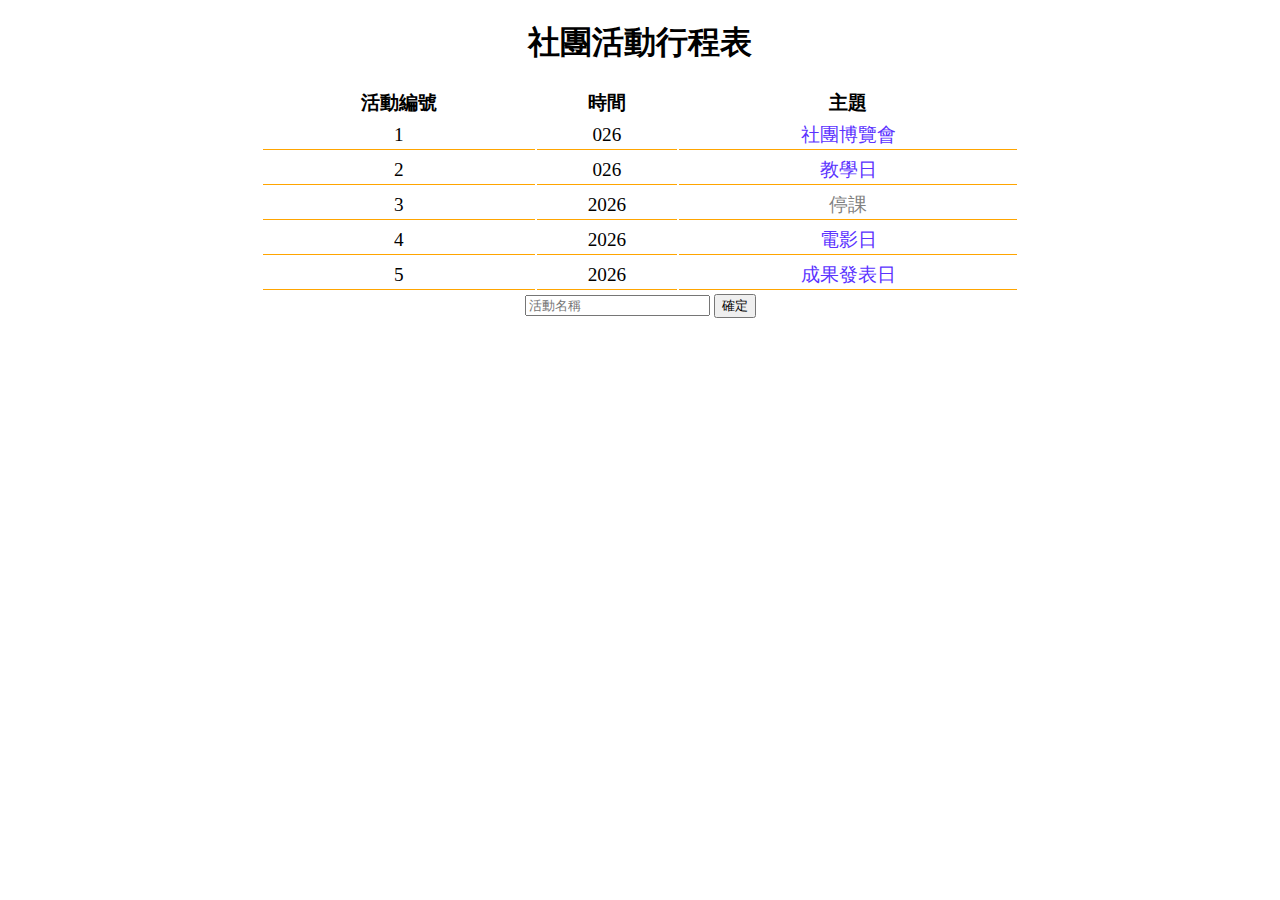
<file: automanagement/index.html>
<!doctype html>
<html>
<head>
    <meta charset="UTF-8">
    <title>Untitled Document</title>
    <link rel="stylesheet" href="style.css">
    <script src="https://ajax.googleapis.com/ajax/libs/jquery/3.3.1/jquery.min.js"></script>
    <script src="topic.js"></script>
    <script src = "main.js"></script>
</head>

<body>
    <h1>社團活動行程表</h1>
<!--
    <form name="form" id="form">
    	輸入第一天:
    	<input type="text" name="month" id="month" placeholder="月"/>
    	<input type="text" name="day" id="day" placeholder="日"/>
    	<input type="button" name="submit" value="確定" onclick="setStart();"/>
    </form>
-->    
	<table id="courseTable"></table>
	<form name="form" id="form">
    	<input type="text" name="Ename" id="Ename" placeholder="活動名稱"/>
    	<input type="button" name="submit" value="確定" onclick="newEvent();"/>
    </form>
<!--    
    <form name="form" id="form">
    	活動名稱:
    	<input type="text" name="name" id="name"/>
    	<input type="date" id="bday" name="bday"/>
    	<input type="button" name="submit" value="送出" onclick="processFormData();"/>
	</form>
-->
<!--
    <form name="form" id="form">
    	活動名稱:
    	<input type="text" name="name" id="name"/>
    	<input type="date" id="bday" name="bday"/>
    	<input type="button" name="submit" value="送出" onclick="processFormData();"/>
	</form>
-->
</body>
</html>
</file>
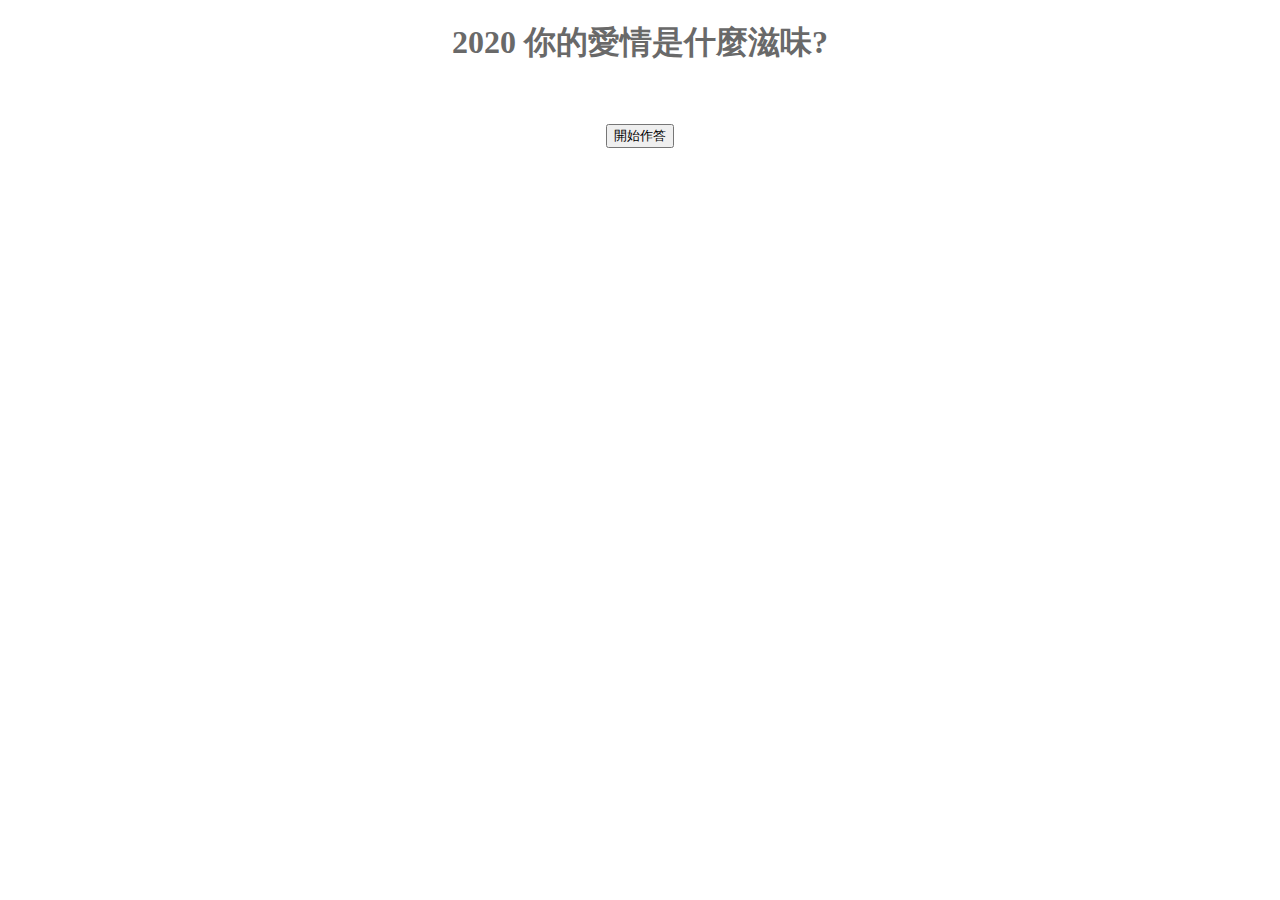
<file: qSheet/index.html>
<!doctype html>
<html lang="en">

  <head>
    <meta charset="UTF-8">
    <title>Mind Quiz</title>
    <link rel="stylesheet" href="style.css">
    <script src="https://ajax.googleapis.com/ajax/libs/jquery/3.3.1/jquery.min.js"></script>
    <script src = "data.js"></script>
    <script src = "main.js"></script>
  </head>

  <body>
      <h1>2020 你的愛情是什麼滋味?</h1>
      <div>
        <br>
        <h3 id="question"></h3>
        <div id="options"></div>
      </div>
      <input id="startButton" type="button" value="開始作答">
  </body>

</html>
</file>
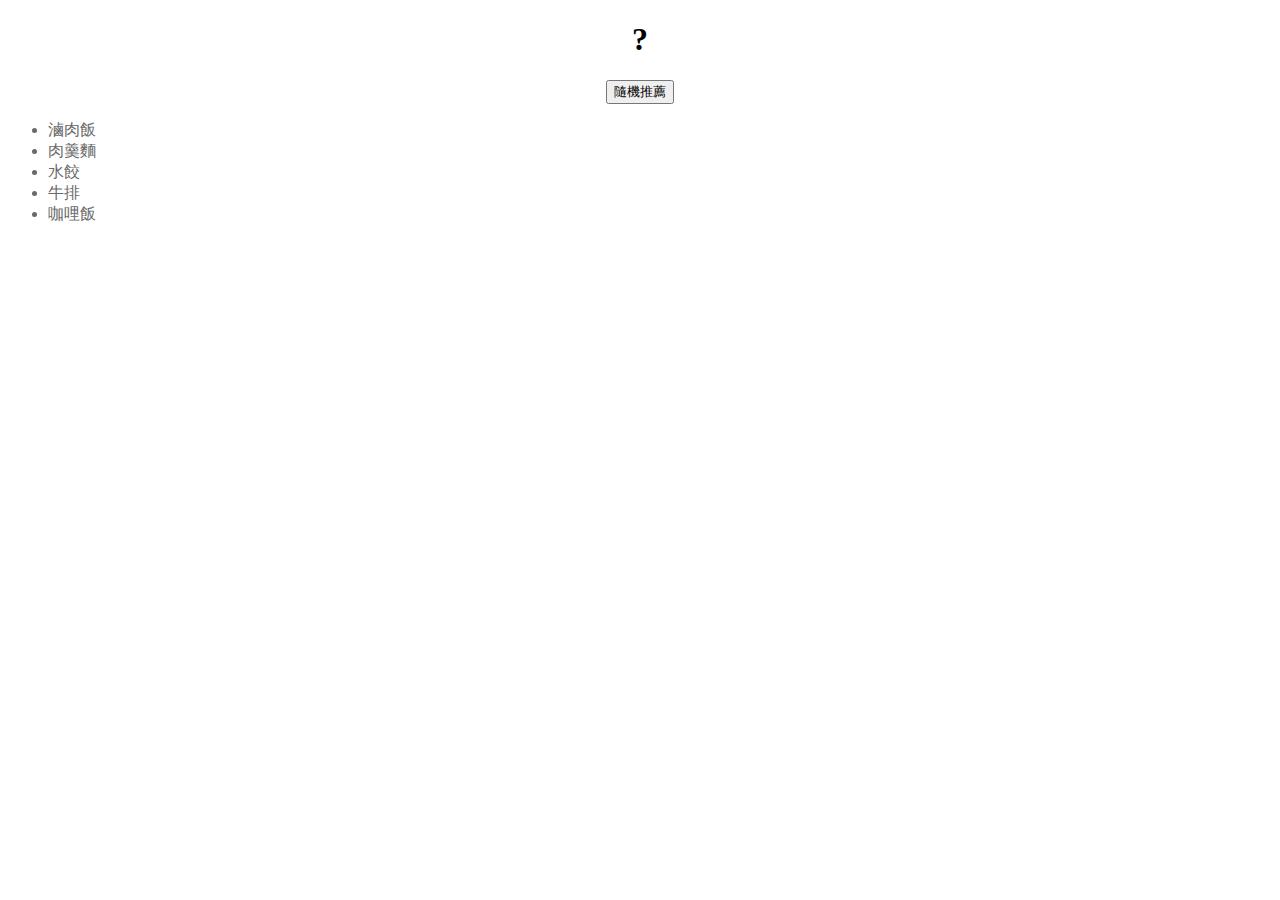
<file: RandomSelector/index.html>
<!doctype html>
<html lang="en">

  <head>
    <meta charset="UTF-8">
    <title>Untitled Document</title>
    <link rel="stylesheet" href="style.css">
    <script src="https://ajax.googleapis.com/ajax/libs/jquery/3.3.1/jquery.min.js"></script>
    <script src = "main.js"></script>
  </head>

  <body>
      <h1>?</h1>
      <input type="button" value="隨機推薦">
      <ul id ="choices">
          <li>滷肉飯</li>
          <li>肉羹麵</li>
          <li>水餃</li>
          <li>牛排</li>
          <li>咖哩飯</li>
      </ul>
      <img>
  </body>

</html>
</file>
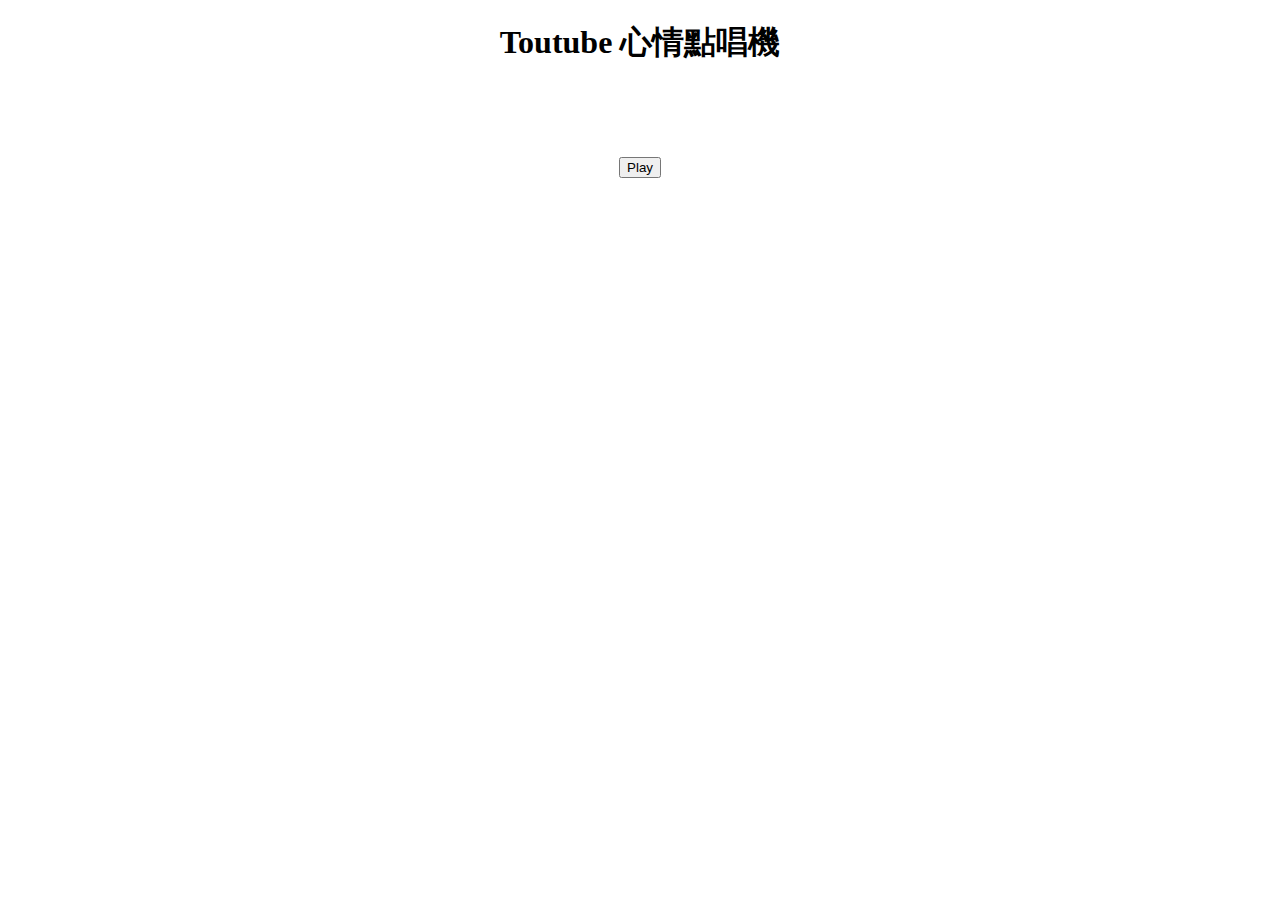
<file: YT/index.html>
<!doctype html>
<html>
<head>
	<meta charset="UTF-8">
	<title>Youtube Player</title>
	<link rel="stylesheet" href="style.css">
	<script src="https://ajax.googleapis.com/ajax/libs/jquery/3.4.1/jquery.min.js">
	</script>
<!--	
	<script src="holder.min.js"></script>
-->
	<script src="https://www.youtube.com/iframe_api"></script>
	<script src="playList.js"></script>
	<script src="main.js"></script>
<!--	
	<script src="playList.js"></script>
	<script src="main.js"></script>
-->
</head>
<body>
	<h1>Toutube 心情點唱機</h1>
	<h2></h2> 
	<div id="player"></div>
	<br>
	<input id="playButton" type="button" value="Play">
</body>
</html>
</file>
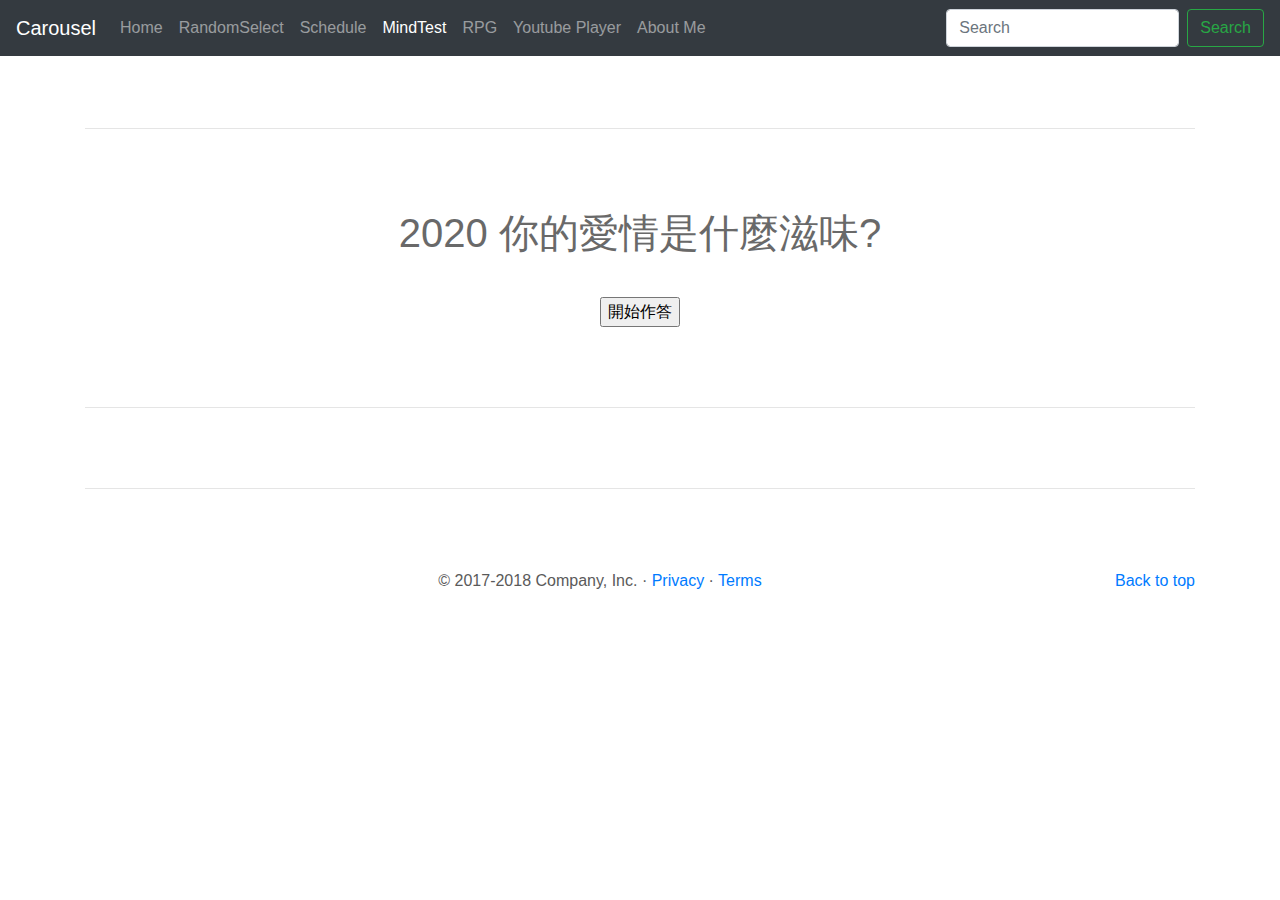
<file: MindTest.html>
<!doctype html>
<html lang="en">
  <head>
    <meta charset="utf-8">
    <meta name="viewport" content="width=device-width, initial-scale=1, shrink-to-fit=no">
    <meta name="description" content="">
    <meta name="author" content="">
    <link rel="icon" href="favicon.ico">

    <title>Carousel Template for Bootstrap</title>

    <!-- Bootstrap core CSS -->
    <link href="dist/css/bootstrap.min.css" rel="stylesheet">
    <link rel="stylesheet" href="qSheet/style.css">
    <!-- Custom styles for this template -->
    <link href="carousel.css" rel="stylesheet">
  </head>
  <body>

     <header>
      <nav class="navbar navbar-expand-md navbar-dark fixed-top bg-dark">
        <a class="navbar-brand" href="#">Carousel</a>
        <button class="navbar-toggler" type="button" data-toggle="collapse" data-target="#navbarCollapse" aria-controls="navbarCollapse" aria-expanded="false" aria-label="Toggle navigation">
          <span class="navbar-toggler-icon"></span>
        </button>
        <div class="collapse navbar-collapse" id="navbarCollapse">
          <ul class="navbar-nav mr-auto">
            <li class="nav-item">
              <a class="nav-link" href="index.html">Home </a>
            </li>
            <li class="nav-item">
              <a class="nav-link" href="RandomSelect.html">RandomSelect </a>
            </li>
            <li class="nav-item">
              <a class="nav-link" href="autoManagement.html">Schedule </a>
            </li>
            <li class="nav-item active">
              <a class="nav-link" href="#">MindTest<span class ="sr-only">(current)</span></a>
            </li>
            <li class="nav-item">
              <a class="nav-link" href="RPG.html">RPG </a>
            </li>
            <li class="nav-item">
              <a class="nav-link" href="YT.html">Youtube Player </a>
            </li>
            <li class="nav-item">
              <a class="nav-link" href="AboutMe.html">About Me </a>
            </li>

          </ul>
          <form class="form-inline mt-2 mt-md-0">
            <input class="form-control mr-sm-2" type="text" placeholder="Search" aria-label="Search">
            <button class="btn btn-outline-success my-2 my-sm-0" type="submit">Search</button>
          </form>
        </div>
      </nav>
    </header>

    <main role="main">
    <div class="container marketing">
    <hr class="featurette-divider">
        
      <h1>2020 你的愛情是什麼滋味?</h1>
      <div>
        <br>
        <h3 id="question"></h3>
        <div id="options"></div>
      </div>
      <input id="startButton" type="button" value="開始作答">

        <!-- START THE FEATURETTES -->

        <hr class="featurette-divider">

        
        <hr class="featurette-divider">

        <!-- /END THE FEATURETTES -->

      </div><!-- /.container -->


      <!-- FOOTER -->
      <footer class="container">
        <p class="float-right"><a href="#">Back to top</a></p>
        <p>&copy; 2017-2018 Company, Inc. &middot; <a href="#">Privacy</a> &middot; <a href="#">Terms</a></p>
      </footer>
    </main>

    <!-- Bootstrap core JavaScript
    ================================================== -->
    <!-- Placed at the end of the document so the pages load faster -->
    <script src="https://code.jquery.com/jquery-3.3.1.slim.min.js" integrity="sha384-q8i/X+965DzO0rT7abK41JStQIAqVgRVzpbzo5smXKp4YfRvH+8abtTE1Pi6jizo" crossorigin="anonymous"></script>
    <script>window.jQuery || document.write('<script src="assets/js/vendor/jquery-slim.min.js"><\/script>')</script>
    <script src="assets/js/vendor/popper.min.js"></script>
    <script src="dist/js/bootstrap.min.js"></script>
    <!-- Just to make our placeholder images work. Don't actually copy the next line! -->
    <script src="assets/js/vendor/holder.min.js"></script>
    <script src="qSheet/main.js"></script>
    <script src="qSheet/data.js"></script>
            
  </body>
</html>
</file>
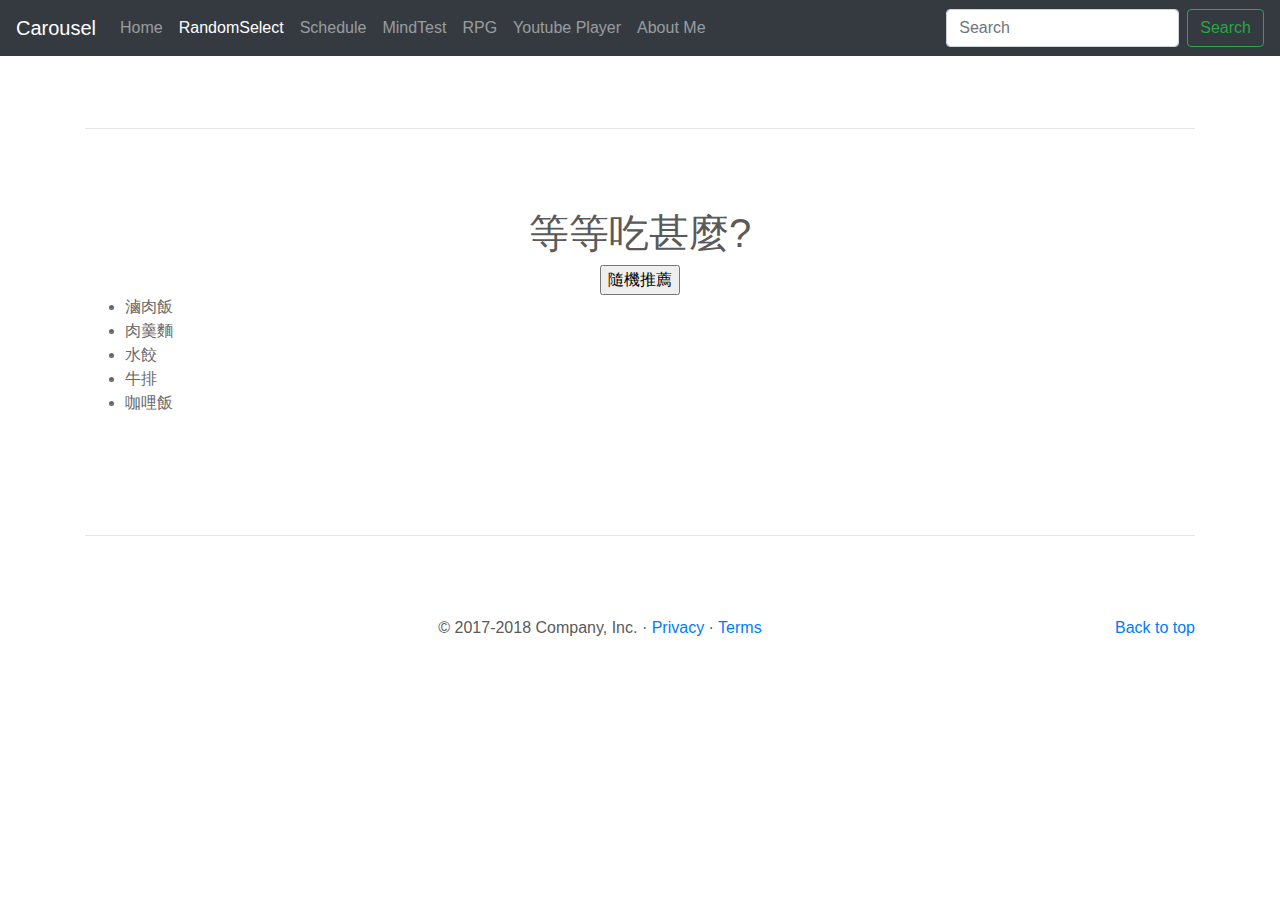
<file: RandomSelect.html>
<!doctype html>
<html lang="en">
  <head>
    <meta charset="utf-8">
    <meta name="viewport" content="width=device-width, initial-scale=1, shrink-to-fit=no">
    <meta name="description" content="">
    <meta name="author" content="">
<!--
    <link rel="icon" href="favicon.ico">
-->

    <title>Carousel Template for Bootstrap</title>

    <!-- Bootstrap core CSS -->
    <link href="dist/css/bootstrap.min.css" rel="stylesheet">
    <link rel="stylesheet" href="RandomSelector/style.css">

    <!-- Custom styles for this template -->
    <link href="carousel.css" rel="stylesheet">
  </head>
  <body>

    <header>
      <nav class="navbar navbar-expand-md navbar-dark fixed-top bg-dark">
        <a class="navbar-brand" href="#">Carousel</a>
        <button class="navbar-toggler" type="button" data-toggle="collapse" data-target="#navbarCollapse" aria-controls="navbarCollapse" aria-expanded="false" aria-label="Toggle navigation">
          <span class="navbar-toggler-icon"></span>
        </button>
        <div class="collapse navbar-collapse" id="navbarCollapse">
          <ul class="navbar-nav mr-auto">
            <li class="nav-item">
              <a class="nav-link" href="index.html">Home </a>
            </li>
            <li class="nav-item active">
              <a class="nav-link" href="">RandomSelect <span class = "sr-only">(current)</span></a>
            </li>
            <li class="nav-item">
              <a class="nav-link" href="autoManagement.html">Schedule</a>
            </li>
            <li class="nav-item">
              <a class="nav-link" href="MindTest.html">MindTest </a>
            </li>
            <li class="nav-item">
              <a class="nav-link" href="RPG.html">RPG </a>
            </li>
            <li class="nav-item">
              <a class="nav-link" href="YT.html">Youtube Player </a>
            </li>
            <li class="nav-item">
              <a class="nav-link" href="AboutMe.html">About Me </a>
            </li>
<!--            
            <li class="nav-item">
              <a class="nav-link disabled" href="#">Disabled</a>
            </li>
-->
          </ul>
          <form class="form-inline mt-2 mt-md-0">
            <input class="form-control mr-sm-2" type="text" placeholder="Search" aria-label="Search">
            <button class="btn btn-outline-success my-2 my-sm-0" type="submit">Search</button>
          </form>
        </div>
      </nav>
    </header>

    <main role="main">
      <div class="container marketing">
       <hr class="featurette-divider">
          
      <h1>等等吃甚麼?</h1>
      <input type="button" value="隨機推薦">
      <ul id ="choices">
        <li>滷肉飯</li>
        <li>肉羹麵</li>
        <li>水餃</li>
        <li>牛排</li>
        <li>咖哩飯</li>
      </ul>
      <img>
        <hr class="featurette-divider">
      </div><!-- /.container -->
      <!-- FOOTER -->
      <footer class="container">
        <p class="float-right"><a href="#">Back to top</a></p>
        <p>&copy; 2017-2018 Company, Inc. &middot; <a href="#">Privacy</a> &middot; <a href="#">Terms</a></p>
      </footer>
    </main>

    <!-- Bootstrap core JavaScript
    ================================================== -->
    <!-- Placed at the end of the document so the pages load faster -->
    <script src="https://code.jquery.com/jquery-3.3.1.slim.min.js" integrity="sha384-q8i/X+965DzO0rT7abK41JStQIAqVgRVzpbzo5smXKp4YfRvH+8abtTE1Pi6jizo" crossorigin="anonymous"></script>
    <script>window.jQuery || document.write('<script src="assets/js/vendor/jquery-slim.min.js"><\/script>')</script>
    <script src="assets/js/vendor/popper.min.js"></script>
    <script src="dist/js/bootstrap.min.js"></script>
    <!-- Just to make our placeholder images work. Don't actually copy the next line! -->
    <script src="assets/js/vendor/holder.min.js"></script>
    <script src="RandomSelector/main.js"></script>  
  </body>
</html>
</file>
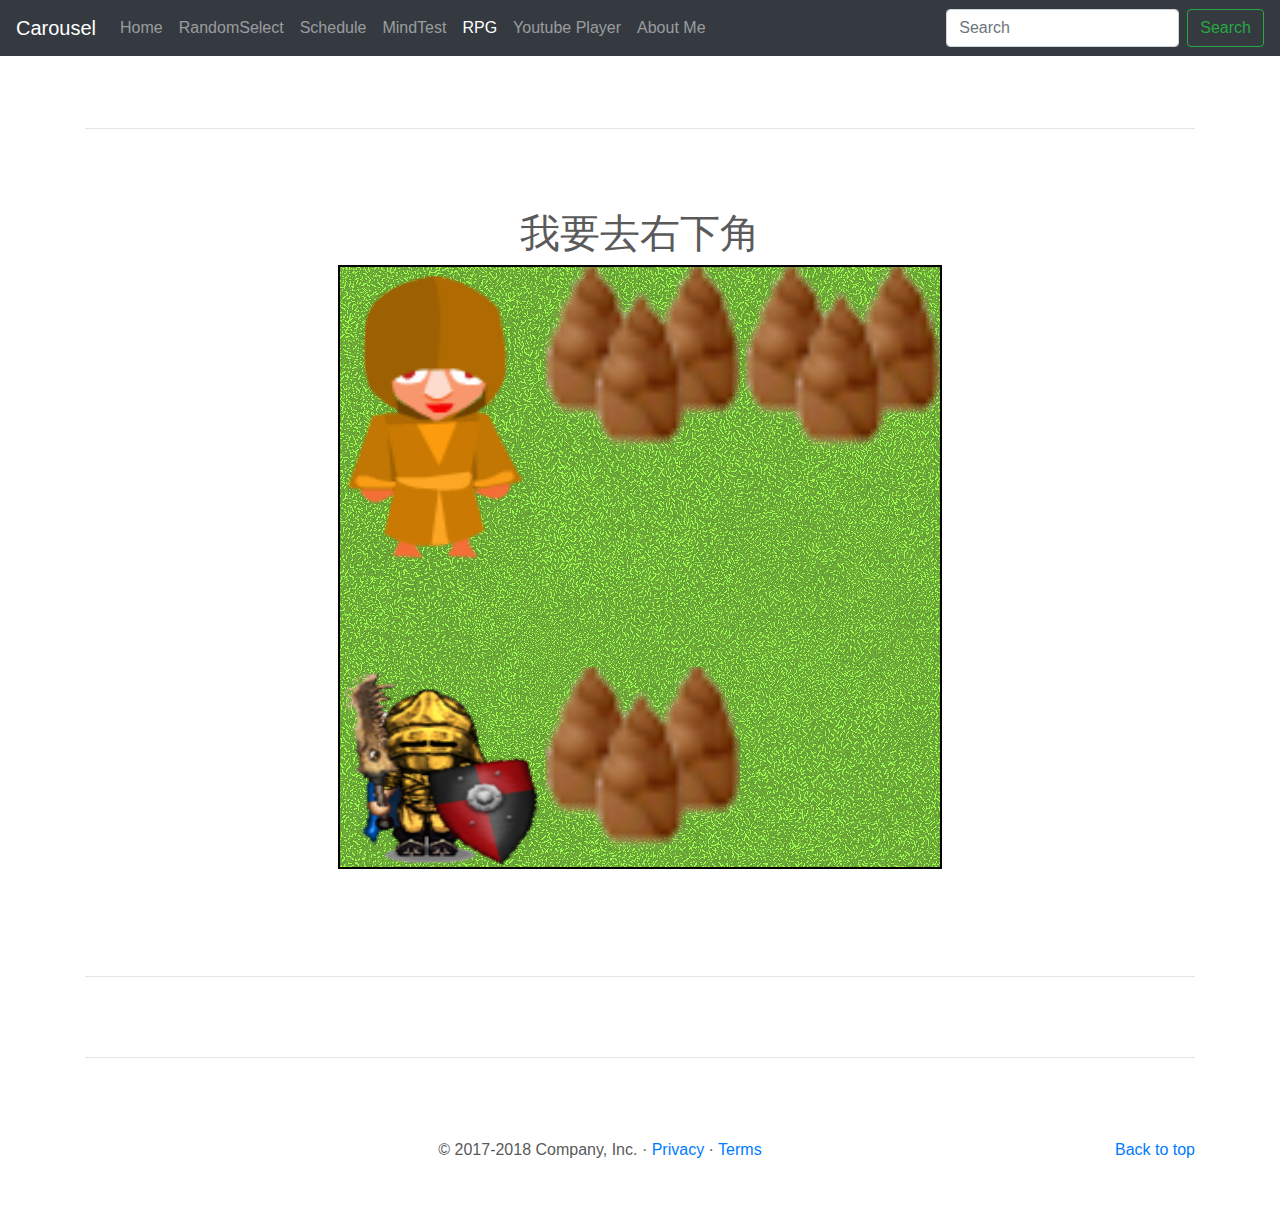
<file: RPG.html>
<!doctype html>
<html lang="en">
  <head>
    <meta charset="utf-8">
    <meta name="viewport" content="width=device-width, initial-scale=1, shrink-to-fit=no">
    <meta name="description" content="">
    <meta name="author" content="">
    <link rel="icon" href="favicon.ico">

    <title>Carousel Template for Bootstrap</title>

    <!-- Bootstrap core CSS -->
    <link href="dist/css/bootstrap.min.css" rel="stylesheet">
    <link rel="stylesheet" href="RPG/style.css">
    <!-- Custom styles for this template -->
    <link href="carousel.css" rel="stylesheet">
    <link href="RPG/style.css" rel="stylesheet">
    </head>
  <body>

     <header>
      <nav class="navbar navbar-expand-md navbar-dark fixed-top bg-dark">
        <a class="navbar-brand" href="#">Carousel</a>
        <button class="navbar-toggler" type="button" data-toggle="collapse" data-target="#navbarCollapse" aria-controls="navbarCollapse" aria-expanded="false" aria-label="Toggle navigation">
          <span class="navbar-toggler-icon"></span>
        </button>
        <div class="collapse navbar-collapse" id="navbarCollapse">
          <ul class="navbar-nav mr-auto">
            <li class="nav-item">
              <a class="nav-link" href="index.html">Home </a>
            </li>
            <li class="nav-item">
              <a class="nav-link" href="RandomSelect.html">RandomSelect </a>
            </li>
            <li class="nav-item">
              <a class="nav-link" href="autoManagement.html">Schedule </a>
            </li>
            <li class="nav-item ">
              <a class="nav-link" href="MindTest.html">MindTest</a>
            </li>
            <li class="nav-item active">
              <a class="nav-link" href="#">RPG<span class ="sr-only">(current)</span></a>
            </li>
            <li class="nav-item">
              <a class="nav-link" href="YT.html">Youtube Player </a>
            </li>
            <li class="nav-item">
              <a class="nav-link" href="AboutMe.html">About Me </a>
            </li>

          </ul>
          <form class="form-inline mt-2 mt-md-0">
            <input class="form-control mr-sm-2" type="text" placeholder="Search" aria-label="Search">
            <button class="btn btn-outline-success my-2 my-sm-0" type="submit">Search</button>
          </form>
        </div>
      </nav>
    </header>

    <main role="main">
    <div class="container marketing">
    <hr class="featurette-divider">
        
    <h1>我要去右下角</h1>
      <div>
        <canvas id="myCanvas" width="600" height="600"></canvas>
        <p id="talkBox"></p>
      </div>

        <!-- START THE FEATURETTES -->

        <hr class="featurette-divider">

        
        <hr class="featurette-divider">

        <!-- /END THE FEATURETTES -->

      </div><!-- /.container -->


      <!-- FOOTER -->
      <footer class="container">
        <p class="float-right"><a href="#">Back to top</a></p>
        <p>&copy; 2017-2018 Company, Inc. &middot; <a href="#">Privacy</a> &middot; <a href="#">Terms</a></p>
      </footer>
    </main>

    <!-- Bootstrap core JavaScript
    ================================================== -->
    <!-- Placed at the end of the document so the pages load faster -->
    <script src="https://code.jquery.com/jquery-3.3.1.slim.min.js" integrity="sha384-q8i/X+965DzO0rT7abK41JStQIAqVgRVzpbzo5smXKp4YfRvH+8abtTE1Pi6jizo" crossorigin="anonymous"></script>
    <script>window.jQuery || document.write('<script src="assets/js/vendor/jquery-slim.min.js"><\/script>')</script>
    <script src="assets/js/vendor/popper.min.js"></script>
    <script src="dist/js/bootstrap.min.js"></script>
    <!-- Just to make our placeholder images work. Don't actually copy the next line! -->
    <script src="assets/js/vendor/holder.min.js"></script>
    <script src="RPG/main.js"></script>

            
  </body>
</html>
</file>
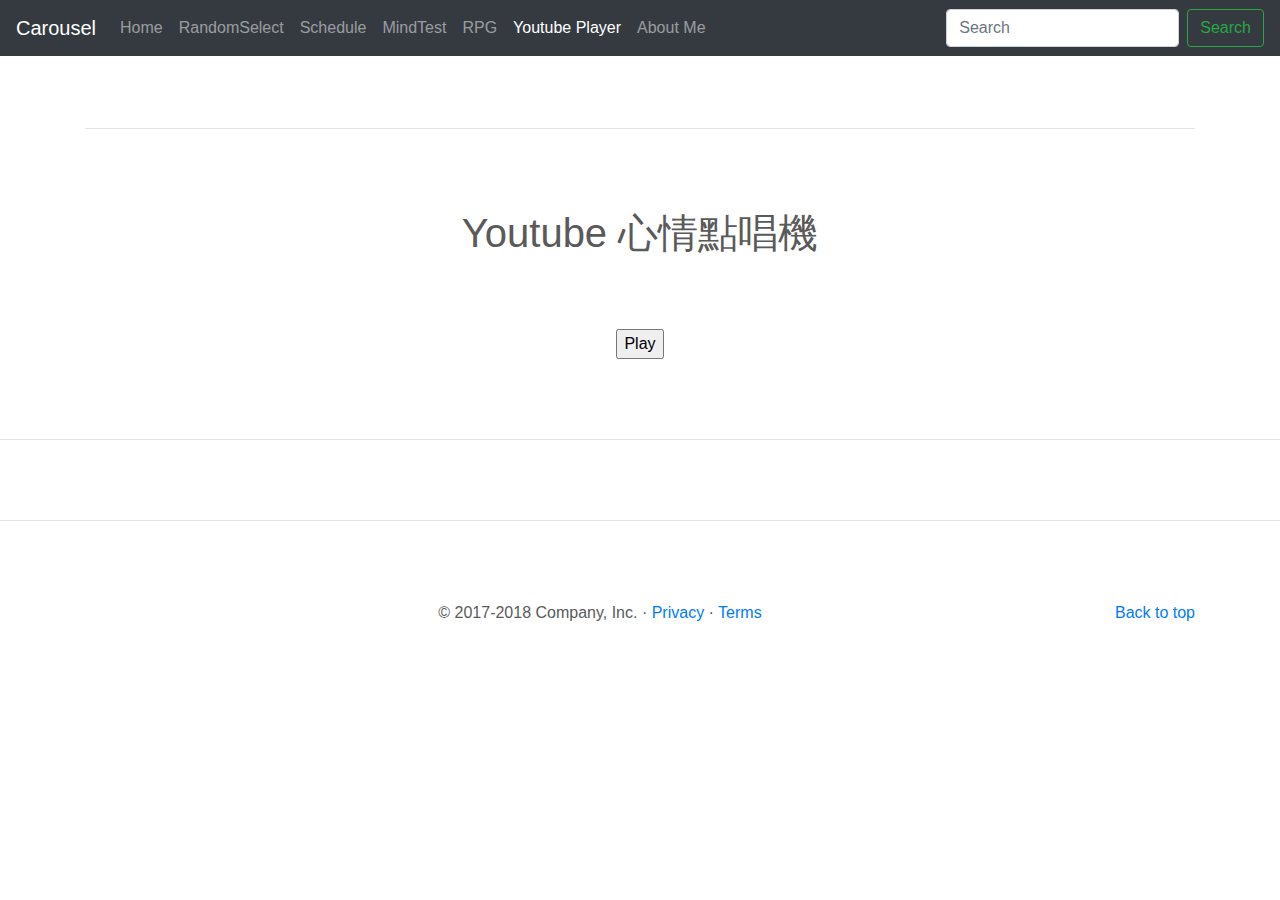
<file: YT.html>
<!doctype html>
<html lang="en">
  <head>
    <meta charset="utf-8">
    <meta name="viewport" content="width=device-width, initial-scale=1, shrink-to-fit=no">
    <meta name="description" content="">
    <meta name="author" content="">
    <link rel="icon" href="favicon.ico">

    <title>Carousel Template for Bootstrap</title>

    <!-- Bootstrap core CSS -->
    <link href="dist/css/bootstrap.min.css" rel="stylesheet">
    <link rel="stylesheet" href="YT/style.css">
    <!-- Custom styles for this template -->
    <link href="carousel.css" rel="stylesheet">
    <link href="YT/style.css" rel="stylesheet">
    </head>
  <body>

     <header>
      <nav class="navbar navbar-expand-md navbar-dark fixed-top bg-dark">
        <a class="navbar-brand" href="#">Carousel</a>
        <button class="navbar-toggler" type="button" data-toggle="collapse" data-target="#navbarCollapse" aria-controls="navbarCollapse" aria-expanded="false" aria-label="Toggle navigation">
          <span class="navbar-toggler-icon"></span>
        </button>
        <div class="collapse navbar-collapse" id="navbarCollapse">
          <ul class="navbar-nav mr-auto">
            <li class="nav-item">
              <a class="nav-link" href="index.html">Home </a>
            </li>
            <li class="nav-item">
              <a class="nav-link" href="RandomSelect.html">RandomSelect </a>
            </li>
            <li class="nav-item">
              <a class="nav-link" href="autoManagement.html">Schedule </a>
            </li>
            <li class="nav-item ">
              <a class="nav-link" href="MindTest.html">MindTest</a>
            </li>
            <li class="nav-item">
              <a class="nav-link" href="RPG.html">RPG</a>
            </li>
            <li class="nav-item active">
              <a class="nav-link" href="#">Youtube Player<span class ="sr-only">(current)</span></a>
            </li>
            <li class="nav-item">
              <a class="nav-link" href="AboutMe.html">About Me </a>
            </li>

          </ul>
          <form class="form-inline mt-2 mt-md-0">
            <input class="form-control mr-sm-2" type="text" placeholder="Search" aria-label="Search">
            <button class="btn btn-outline-success my-2 my-sm-0" type="submit">Search</button>
          </form>
        </div>
      </nav>
    </header>

    <main role="main">
    <div class="container marketing">
    <hr class="featurette-divider">
        
   <h1>Youtube 心情點唱機</h1>
	<h2></h2>
	<div id="player"></div>
	<br>
	<input id="playButton" type="button" value="Play">
      </div>

        <!-- START THE FEATURETTES -->

        <hr class="featurette-divider">

        
        <hr class="featurette-divider">

        <!-- /END THE FEATURETTES -->

      </div><!-- /.container -->


      <!-- FOOTER -->
      <footer class="container">
        <p class="float-right"><a href="#">Back to top</a></p>
        <p>&copy; 2017-2018 Company, Inc. &middot; <a href="#">Privacy</a> &middot; <a href="#">Terms</a></p>
      </footer>
    </main>

    <!-- Bootstrap core JavaScript
    ================================================== -->
    <!-- Placed at the end of the document so the pages load faster -->
    <script src="https://code.jquery.com/jquery-3.3.1.slim.min.js" integrity="sha384-q8i/X+965DzO0rT7abK41JStQIAqVgRVzpbzo5smXKp4YfRvH+8abtTE1Pi6jizo" crossorigin="anonymous"></script>
    <script>window.jQuery || document.write('<script src="assets/js/vendor/jquery-slim.min.js"><\/script>')</script>
    <script src="assets/js/vendor/popper.min.js"></script>
    <script src="dist/js/bootstrap.min.js"></script>
    <!-- Just to make our placeholder images work. Don't actually copy the next line! -->
    <script src="assets/js/vendor/holder.min.js"></script>
    <script src="YT/main.js"></script>
    <script src="YT/old_holder.min.js"></script>
    <script src="YT/playList.js"></script>
    <script src="https://www.youtube.com/iframe_api"></script>
  </body>
</html>
</file>
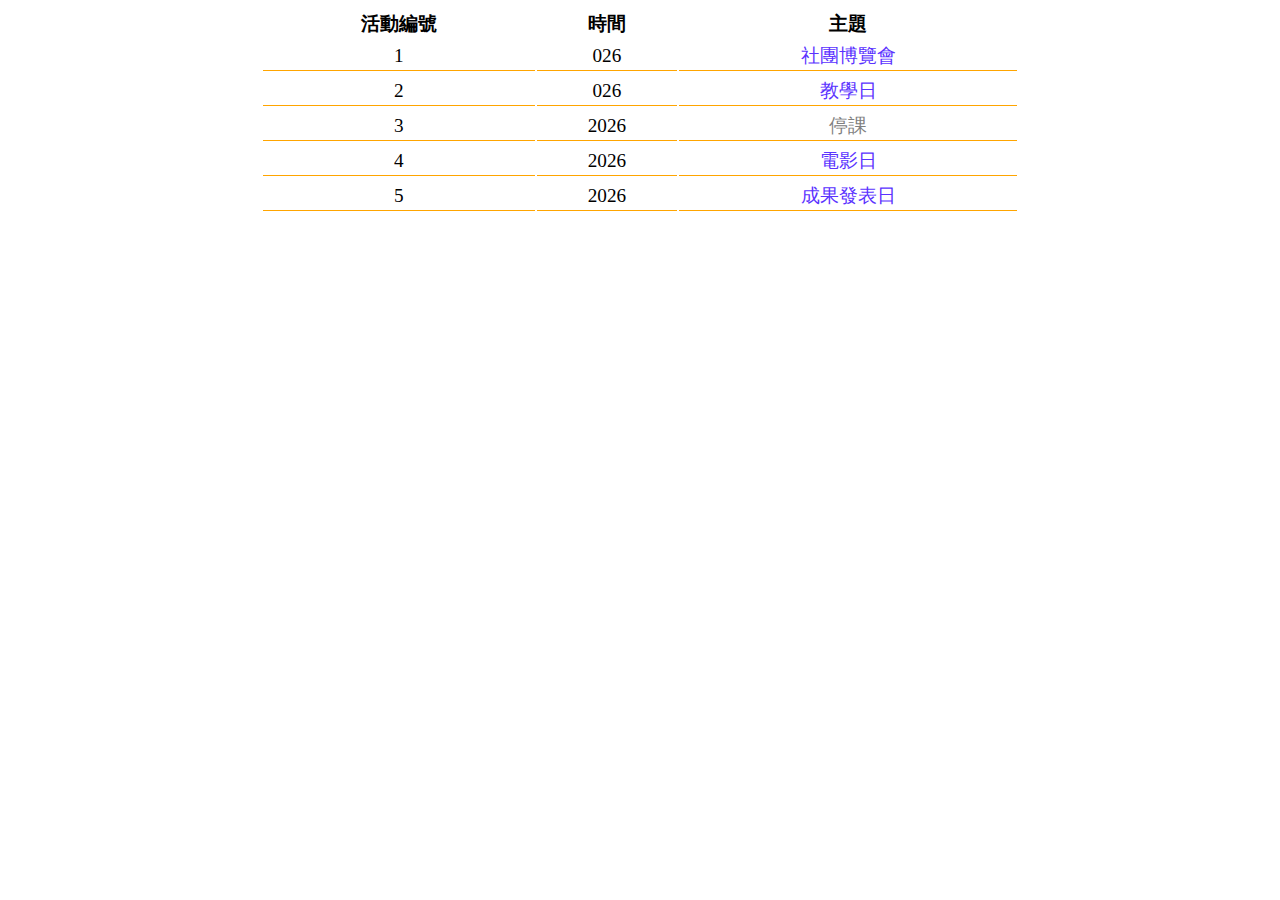
<file: automanagement/firstDay.html>
<!doctype html>
<html>
<head>
    <meta charset="UTF-8">
    <title>Untitled Document</title>
    <link rel="stylesheet" href="style.css">
    <script src="https://ajax.googleapis.com/ajax/libs/jquery/3.3.1/jquery.min.js"></script>
    <script src="topic.js"></script>
    <script src = "main.js"></script>
</head>

<body>
<!--
    <h1>社團課程時間表</h1>
-->
<!--
    <form name="form" id="form">
    	輸入第一天:
    	<input type="text" name="month" id="month" placeholder="月"/>
    	<input type="text" name="day" id="day" placeholder="日"/>
    	<input type="button" name="submit" value="送出" onclick="setStart();"/>
    </form>
-->
    <table id="courseTable"></table>
<!--    
    <form name="form" id="form">
    	活動名稱:
    	<input type="text" name="name" id="name"/>
    	<input type="date" id="bday" name="bday"/>
    	<input type="button" name="submit" value="送出" onclick="processFormData();"/>
	</form>
-->
<!--
    <form name="form" id="form">
    	活動名稱:
    	<input type="text" name="name" id="name"/>
    	<input type="date" id="bday" name="bday"/>
    	<input type="button" name="submit" value="送出" onclick="processFormData();"/>
	</form>
-->
</body>
</html>
</file>
<file: automanagement/style.css>
body{
    text-align: center;
}

table{
    width: 60%;
    margin: auto;
    font-size: 1.2em;
}



td{
    border-bottom: 1px solid orange;
}
</file>
<file: qSheet/style.css>
body{
	text-align: center;
    
}
h1{
    color:dimgray;
    
}
</file>
<file: RandomSelector/style.css>
body{
    text-align: center;
}

li{
    text-align: left;
    color:dimgray;
}
</file>
<file: YT/style.css>
body{
	text-align: center;
}

h2{
	height: 32px;
}
</file>
<file: carousel.css>
/* GLOBAL STYLES
-------------------------------------------------- */
/* Padding below the footer and lighter body text */

body {
  padding-top: 3rem;
  padding-bottom: 3rem;
  color: #5a5a5a;
}


/* CUSTOMIZE THE CAROUSEL
-------------------------------------------------- */

/* Carousel base class */
.carousel {
  margin-bottom: 4rem;
}
/* Since positioning the image, we need to help out the caption */
.carousel-caption {
  bottom: 3rem;
  z-index: 10;
}

/* Declare heights because of positioning of img element */
.carousel-item {
  height: 32rem;
  background-color: #777;
}
.carousel-item > img {
  position: absolute;
  top: 0;
  left: 0;
  min-width: 100%;
  height: 32rem;
}


/* MARKETING CONTENT
-------------------------------------------------- */

/* Center align the text within the three columns below the carousel */
.marketing .col-lg-4 {
  margin-bottom: 1.5rem;
  text-align: center;
}
.marketing h2 {
  font-weight: 400;
}
.marketing .col-lg-4 p {
  margin-right: .75rem;
  margin-left: .75rem;
}


/* Featurettes
------------------------- */

.featurette-divider {
  margin: 5rem 0; /* Space out the Bootstrap <hr> more */
}

/* Thin out the marketing headings */
.featurette-heading {
  font-weight: 300;
  line-height: 1;
  letter-spacing: -.05rem;
}


/* RESPONSIVE CSS
-------------------------------------------------- */

@media (min-width: 40em) {
  /* Bump up size of carousel content */
  .carousel-caption p {
    margin-bottom: 1.25rem;
    font-size: 1.25rem;
    line-height: 1.4;
  }

  .featurette-heading {
    font-size: 50px;
  }
}

@media (min-width: 62em) {
  .featurette-heading {
    margin-top: 7rem;
  }
}
</file>
<file: RPG/style.css>
body{
	text-align: center;
}

canvas{
	border: 2px solid black;
	background-image: url(images/grasses68.gif);
}

#talkBox{
	height: 20px;
	color: brown;
	font-size: 26px;
	font-weight: bold;
}
</file>
